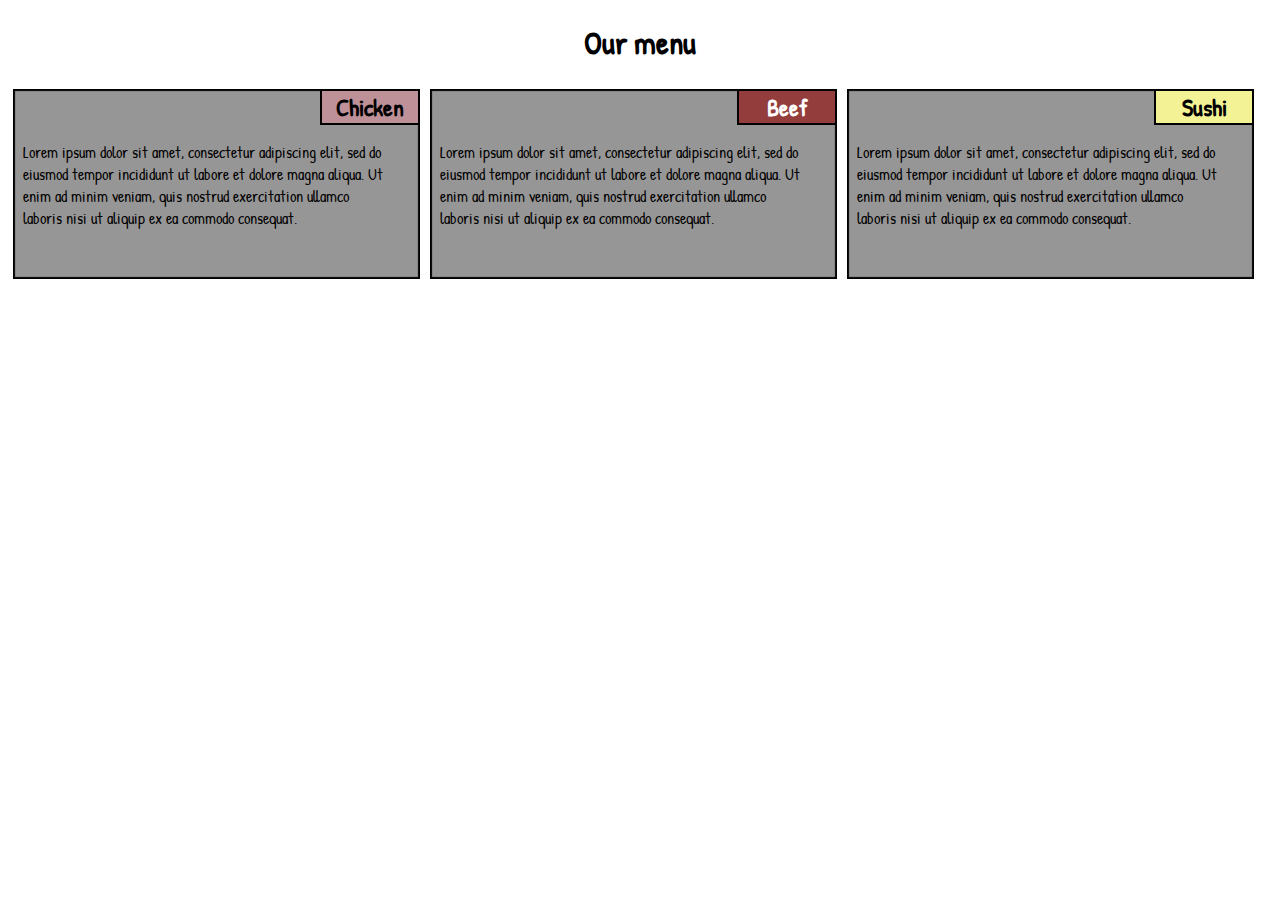
<file: mod2_solution/index.html>
<!DOCTYPE html>
<html>

<head>
    <meta charset="utf-8" />
    <meta name="viewport" content="width=device-width, initial-scale=1">
    <link rel="shortcut icon" type="image/png" href="food.png" />
    <link rel="stylesheet" href="/mod2_solution/css/index.css">
    <link href="https://fonts.googleapis.com/css2?family=Patrick+Hand&display=swap" rel="stylesheet">
    <title>Assignment Solution for Module 2</title>
</head>
<h1>Our menu</h1>
<div class='container'>
    <div class='chicken col-lg-4 col-md-6 col-sm-12'>
        <h2 class='chicken-name'>Chicken</h2>
        <p>Lorem ipsum dolor sit amet, consectetur adipiscing elit, sed do eiusmod tempor incididunt ut labore et dolore
            magna aliqua. Ut enim ad minim veniam, quis nostrud exercitation ullamco laboris nisi ut aliquip ex ea
            commodo consequat.</p>
    </div>
    <div class='beef col-lg-4 col-md-6 col-sm-12'>
        <h2 class='beef-name'>Beef</h2>
        <p>Lorem ipsum dolor sit amet, consectetur adipiscing elit, sed do eiusmod tempor incididunt ut labore et dolore
            magna aliqua. Ut enim ad minim veniam, quis nostrud exercitation ullamco laboris nisi ut aliquip ex ea
            commodo consequat.</p>
    </div>
    <div class='sushi col-lg-4 col-md-6 col-sm-12 last'>
        <h2 class='sushi-name'>Sushi</h2>
        <p>Lorem ipsum dolor sit amet, consectetur adipiscing elit, sed do eiusmod tempor incididunt ut labore et dolore
            magna aliqua. Ut enim ad minim veniam, quis nostrud exercitation ullamco laboris nisi ut aliquip ex ea
            commodo consequat.</p>
    </div>
</div>

<body>
</body>

</html>
</file>
<file: mod2_solution/css/index.css>
* {
    box-sizing: border-box;
}

body {
  background-color: #fff;
}

h1 {
    margin-bottom: 20px;
    text-align: center
}

.container {
    width: 100%;
}

h1,
h2,
p {
  font-family: "Patrick Hand", cursive;
}

.chicken,
.beef,
.sushi {
    background-color: rgb(151, 150, 150);
    border: 5px black;
    height: 200px;
    min-width: 334px;
}

.chicken-name,
.beef-name,
.sushi-name {
    float: right;
    margin-bottom: auto;
    margin-left: auto;
    margin-right: 0;
    margin-top: 0;
    border: 2px solid black;
    width: 100px;
    text-align: center;
}

.chicken-name {
    background-color: rgb(190, 145, 152);
}

.beef-name {
    background-color: rgb(148, 61, 61);
    color: white;
}

.sushi-name {
    background-color: rgb(243, 243, 149);
}

p {
    float: left;
    width: 90%;
    margin-left: 10px;
}

@media (max-width: 767px) {
    .col-md-1, .col-md-2, .col-md-3, .col-md-4, .col-md-5, .col-md-6, .col-md-7, .col-md-8, .col-md-9, .col-md-10, .col-md-11, .col-md-12 {
        float: left;
        border: 5px solid white;
        box-shadow: 0px 0px 1px 2px rgba(0, 0, 0, 1) inset;
      }
    .col-sm-12 {
        width: 100%;
      }
}

@media (min-width: 768px) and (max-width: 1018px) {
    .col-md-1, .col-md-2, .col-md-3, .col-md-4, .col-md-5, .col-md-6, .col-md-7, .col-md-8, .col-md-9, .col-md-10, .col-md-11, .col-md-12 {
        float: left;
        border: 5px solid white;
        box-shadow: 0px 0px 1px 2px rgba(0, 0, 0, 1) inset;
      }
    .col-md-6 {
        width: 50%;
    }
    .last {
        width: 100%;
    }
}

@media (min-width: 1018px) {
    .col-md-1, .col-md-2, .col-md-3, .col-md-4, .col-md-5, .col-md-6, .col-md-7, .col-md-8, .col-md-9, .col-md-10, .col-md-11, .col-md-12 {
      float: left;
      border: 5px solid white;
      box-shadow: 0px 0px 1px 2px rgba(0, 0, 0, 1) inset;
    }
    .col-lg-4 {
        width: 33%;
    }
}


/* @media (min-width: 768px) and (max-width: 992px) {
    .col-md-1, .col-md-2, .col-md-3, .col-md-4, .col-md-5, .col-md-6, .col-md-7, .col-md-8, .col-md-9, .col-md-10, .col-md-11, .col-md-12 {
      float: left;
      border: 5px solid white;
      box-shadow: 0px 0px 1px 2px rgba(0, 0, 0, 1) inset;
    }
    .col-md-1 {
      width: 8.33%;
    }
    .col-md-2 {
      width: 16.66%;
    }
    .col-md-3 {
      width: 25%;
    }
    .col-md-4 {
      width: 33.33%;
    }
    .col-md-5 {
      width: 41.66%;
    }
    .col-md-6 {
      width: 50%;
    }
    .col-md-7 {
      width: 58.33%;
    }
    .col-md-8 {
      width: 66.66%;
    }
    .col-md-9 {
      width: 74.99%;
    }
    .col-md-10 {
      width: 83.33%;
    }
    .col-md-11 {
      width: 91.66%;
    }
    .col-md-12 {
      width: 100%;
    }
}

@media (min-width: 992px) {
    .col-lg-1, .col-lg-2, .col-lg-3, .col-lg-4, .col-lg-5, .col-lg-6, .col-lg-7, .col-lg-8, .col-lg-9, .col-lg-10, .col-lg-11, .col-lg-12 {
      float: left;
      border: 5px solid white;
      box-shadow: 0px 0px 1px 2px rgba(0, 0, 0, 1) inset;
    }
    .col-lg-1 {
      width: 8.33%;
    }
    .col-lg-2 {
      width: 16.66%;
    }
    .col-lg-3 {
      width: 25%;
    }
    .col-lg-4 {
      width: 33.33%;
    }
    .col-lg-5 {
      width: 41.66%;
    }
    .col-lg-6 {
      width: 50%;
    }
    .col-lg-7 {
      width: 58.33%;
    }
    .col-lg-8 {
      width: 66.66%;
    }
    .col-lg-9 {
      width: 74.99%;
    }
    .col-lg-10 {
      width: 83.33%;
    }
    .col-lg-11 {
      width: 91.66%;
    }
    .col-lg-12 {
      width: 100%;
    }
}
  
@media (max-width: 767px) {
    .col-sm-1, .col-sm-2, .col-sm-3, .col-sm-4, .col-sm-5, .col-sm-6, .col-sm-7, .col-sm-8, .col-sm-9, .col-sm-10, .col-sm-11, .col-sm-12 {
      float: left;
      border: 5px solid white;
      box-shadow: 0px 0px 1px 2px rgba(0, 0, 0, 1) inset;
    }
    .col-sm-1 {
      width: 8.33%;
    }
    .col-sm-2 {
      width: 16.66%;
    }
    .col-sm-3 {
      width: 25%;
    }
    .col-sm-4 {
      width: 33.33%;
    }
    .col-sm-5 {
      width: 41.66%;
    }
    .col-sm-6 {
      width: 50%;
    }
    .col-sm-7 {
      width: 58.33%;
    }
    .col-sm-8 {
      width: 66.66%;
    }
    .col-sm-9 {
      width: 74.99%;
    }
    .col-sm-10 {
      width: 83.33%;
    }
    .col-sm-11 {
      width: 91.66%;
    }
    .col-sm-12 {
      width: 100%;
    }
  } */
</file>
